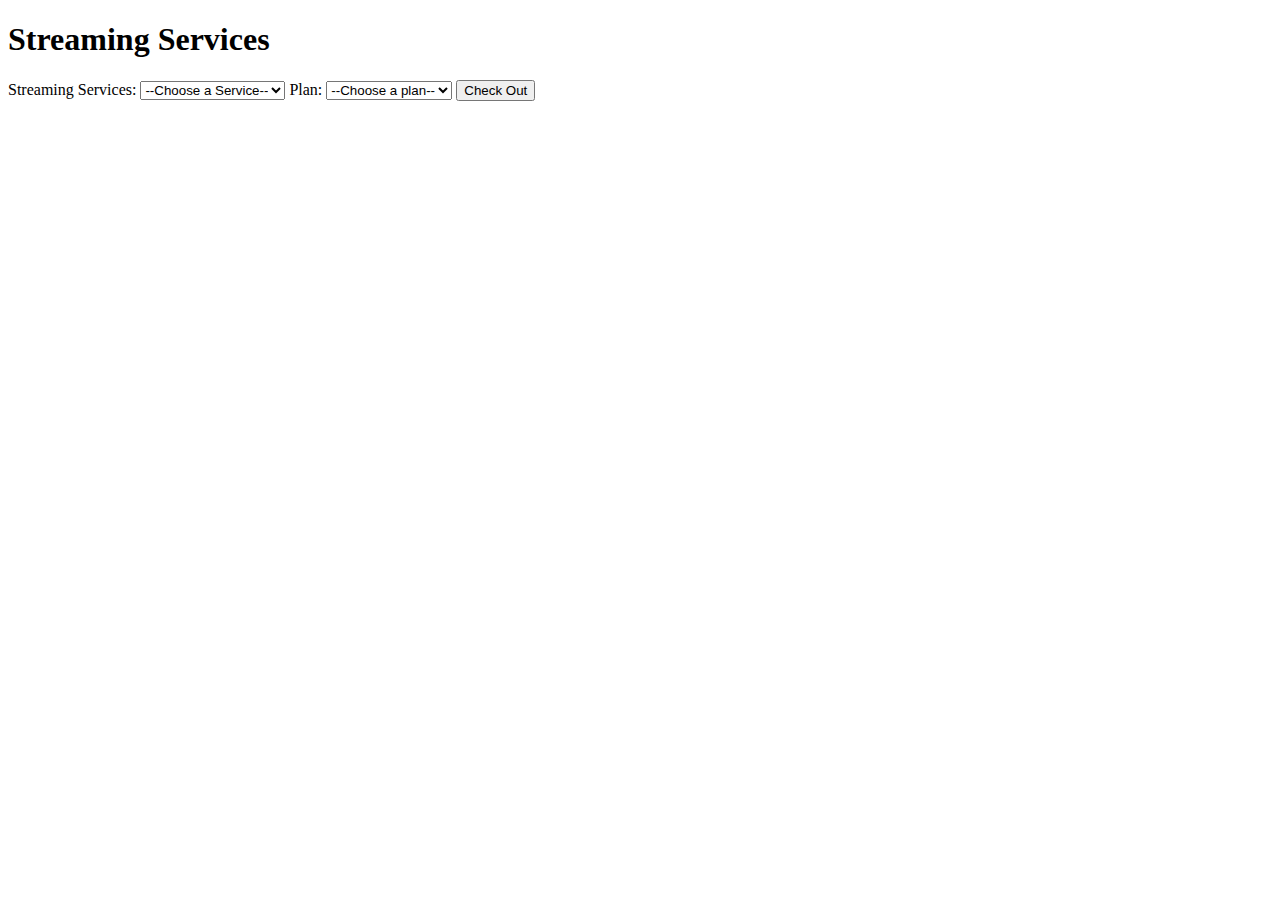
<file: w13/index.html>
<!DOCTYPE html>
<html lang="en">
<head>
    <meta charset="UTF-8">
    <meta http-equiv="X-UA-Compatible" content="IE=edge">
    <meta name="viewport" content="width=device-width, initial-scale=1.0">
    <title>Week 13 Learn Together</title>
</head>
<body>
    <h1>Streaming Services</h1>
    <form id="form">
    <label for="services">Streaming Services:</label>
    <select name="streamingServices" id="streaming-services">
        <option value="choose">--Choose a Service--</option>
        <option value="Netflix">Netflix</option>
        <option value="HBO">HBO Max</option>
        <option value="Hulu">Hulu</option>
        <option value="Disney Plus">Disney Plus</option>
        <option value="Apple TV">Apple TV Plus</option>
        <option value="Prime Video">Prime Video</option>
    </select>
    <label for="plans">Plan:</label>
    <select name="streamingPlans" id="plans">
        <option value="choose">--Choose a plan--</option>
        <option value="1">1 month</option>
        <option value="2">2 months</option>
        <option value="3">3 months</option>
        <option value="4">4 months</option>
        <option value="5">5 months</option>
        <option value="6">6 months</option>
        <option value="7">7 months</option>
        <option value="8">8 months</option>
        <option value="9">9 months</option>
        <option value="10">10 months</option>
        <option value="11">11 months</option>
        <option value="12">12 months</option>
    </select>
    <button>Check Out</button>
    <div id="error-message"></div>
    </form>
    <div id="orders"></div>
    <div id="total"></div>
    <script src="app.js"></script>
</body>
</html>
</file>
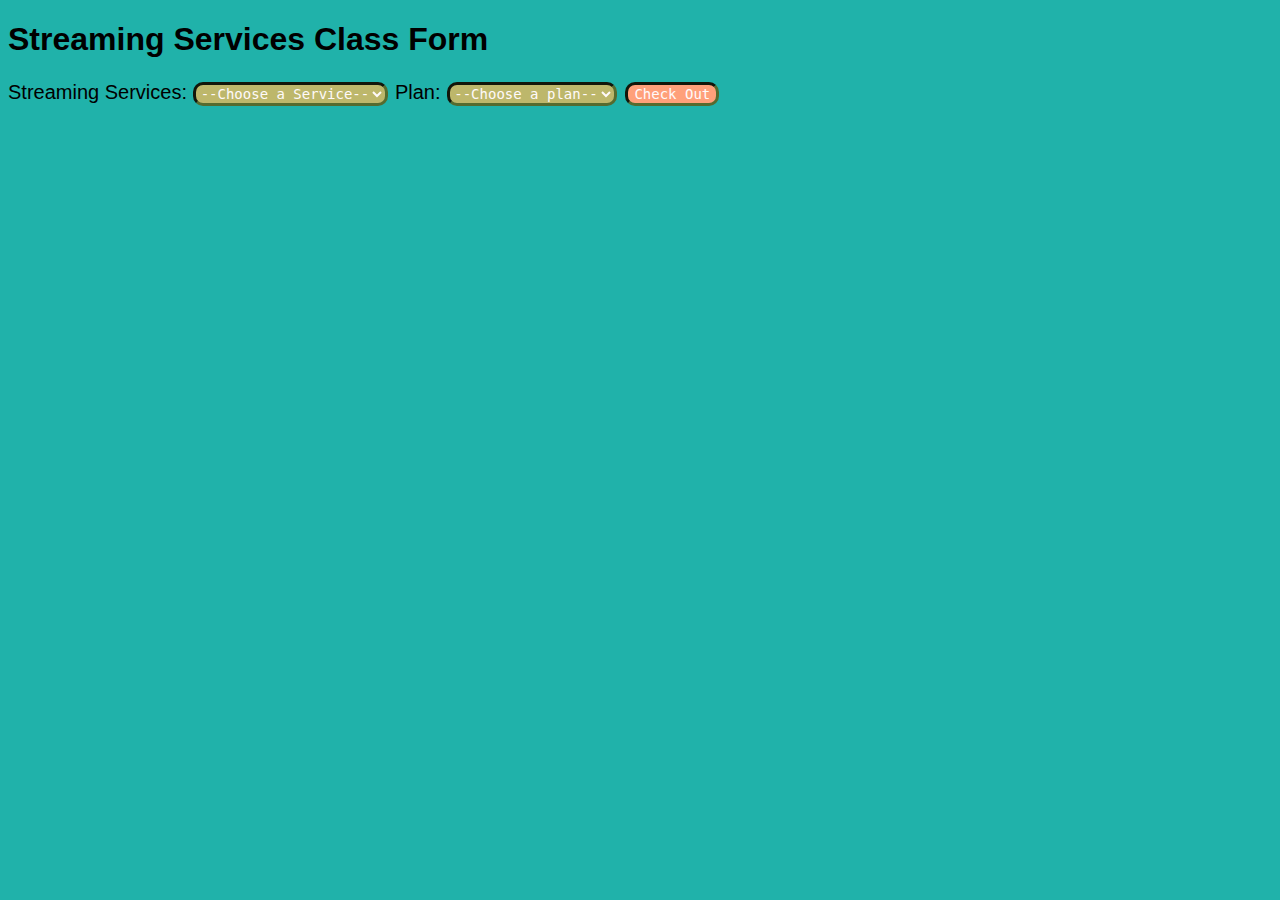
<file: w14/index.html>
<!DOCTYPE html>
<html lang="en">
<head>
    <meta charset="UTF-8">
    <meta http-equiv="X-UA-Compatible" content="IE=edge">
    <meta name="viewport" content="width=device-width, initial-scale=1.0">
    <link rel="stylesheet" href="style.css">
    <title>Week 14 Learn Together</title>
</head>
<body>
    <h1>Streaming Services Class Form</h1>
    <form id="form">
    <label for="services">Streaming Services:</label>
    <select name="streamingServices" id="streaming-services">
        <option value="choose">--Choose a Service--</option>
        <option value="Netflix">Netflix</option>
        <option value="HBO">HBO Max</option>
        <option value="Hulu">Hulu</option>
        <option value="Disney Plus">Disney Plus</option>
        <option value="Apple TV">Apple TV Plus</option>
        <option value="Prime Video">Prime Video</option>
    </select>
    <label for="plans">Plan:</label>
    <select name="streamingPlans" id="plans">
        <option value="choose">--Choose a plan--</option>
        <option value="1">1 month</option>
        <option value="2">2 months</option>
        <option value="3">3 months</option>
        <option value="4">4 months</option>
        <option value="5">5 months</option>
        <option value="6">6 months</option>
        <option value="7">7 months</option>
        <option value="8">8 months</option>
        <option value="9">9 months</option>
        <option value="10">10 months</option>
        <option value="11">11 months</option>
        <option value="12">12 months</option>
    </select>
    <button>Check Out</button>
    <div id="error-message"></div>
    </form>
    <div id="orders"></div>
    <div id="total"></div>
    <script src="app.js"></script>
</body>
</html>
</file>
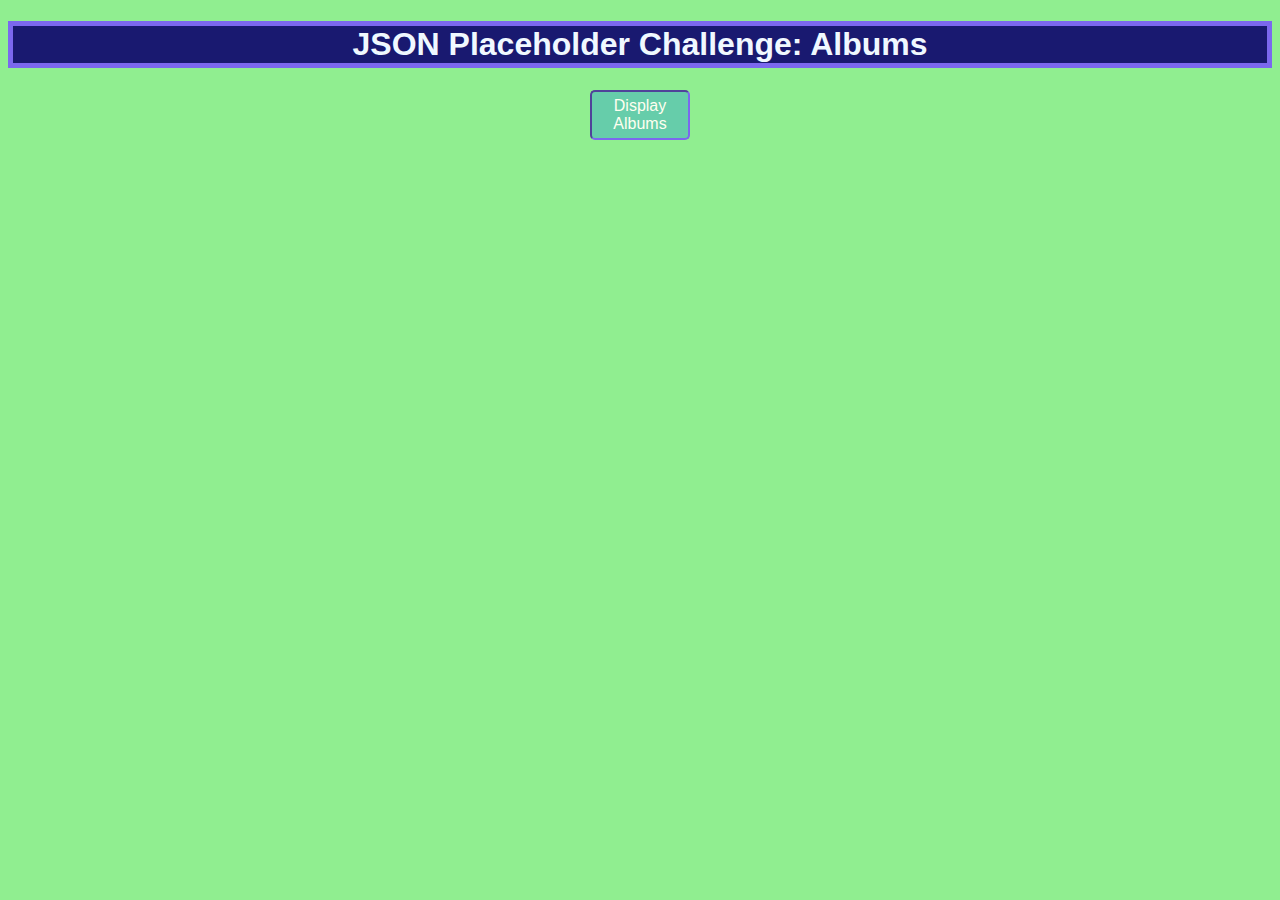
<file: w15/index.html>
<!DOCTYPE html>
<html lang="en">
  <head>
    <meta charset="UTF-8" />
    <meta http-equiv="X-UA-Compatible" content="IE=edge" />
    <meta name="viewport" content="width=device-width, initial-scale=1.0" />
    <link rel="stylesheet" href="style.css" />
    <title>Week 15 Learn Together</title>
  </head>
  <body>
    <h1>JSON Placeholder Challenge: Albums</h1>
    <div id="render">
      <button class="btn">Display Albums</button>
    </div>
    <div id="output"></div>
    <script src="requests.js"></script>
    <script src="app.js"></script>
  </body>
</html>
</file>
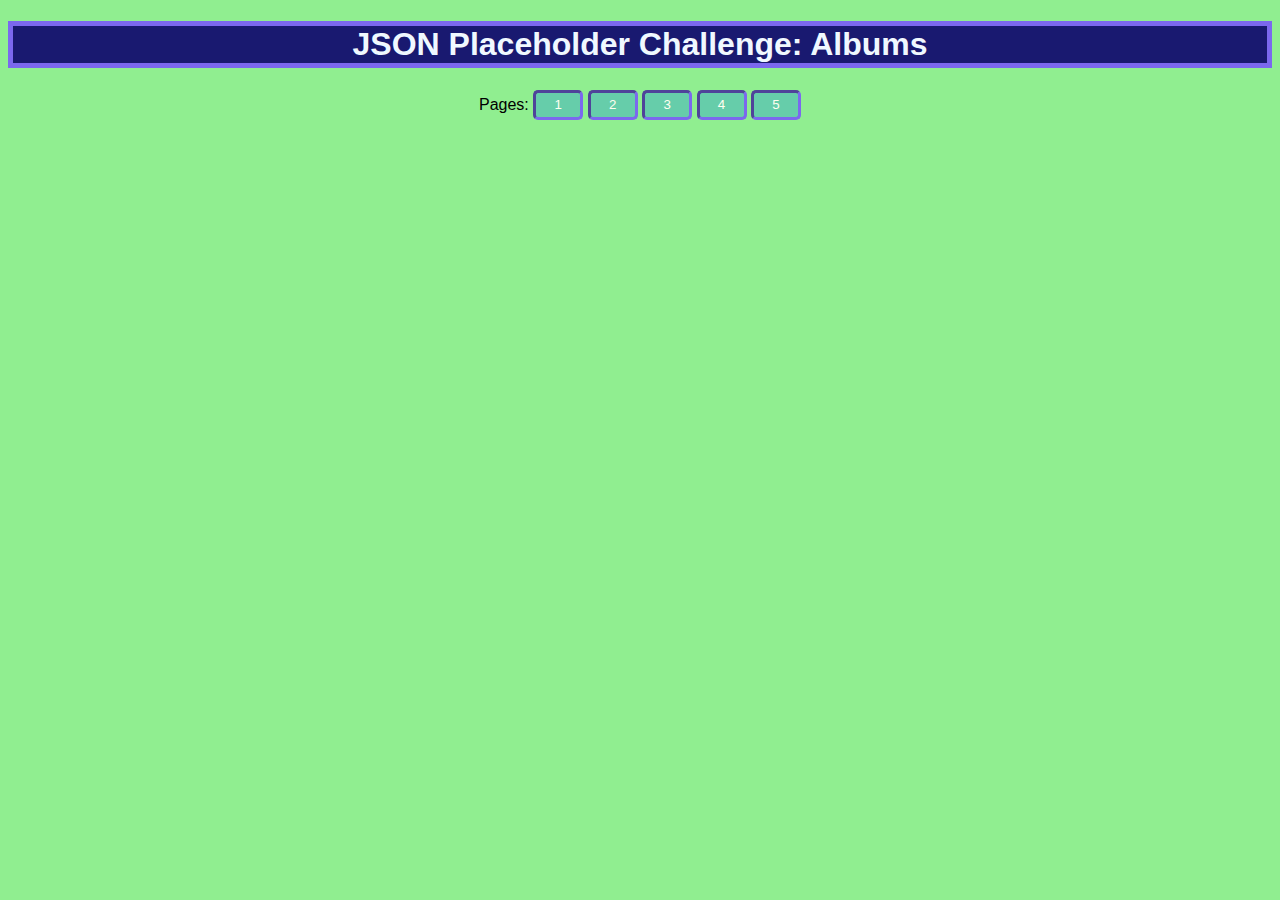
<file: w16/index.html>
<!DOCTYPE html>
<html lang="en">
  <head>
    <meta charset="UTF-8" />
    <meta http-equiv="X-UA-Compatible" content="IE=edge" />
    <meta name="viewport" content="width=device-width, initial-scale=1.0" />
    <link rel="stylesheet" href="style.css" />
    <title>Week 16 Learn Together</title>
  </head>
  <body>
    <h1>JSON Placeholder Challenge: Albums</h1>
    <div id="pagination">
      Pages:
      <button id="btn">1</button>
      <button id="btn2">2</button>
      <button id="btn3">3</button>
      <button id="btn4">4</button>
      <button id="btn5">5</button>
    </div>
    <div id="output"></div>
    <script src="requests.js"></script>
    <script src="app.js"></script>
  </body>
</html>
</file>
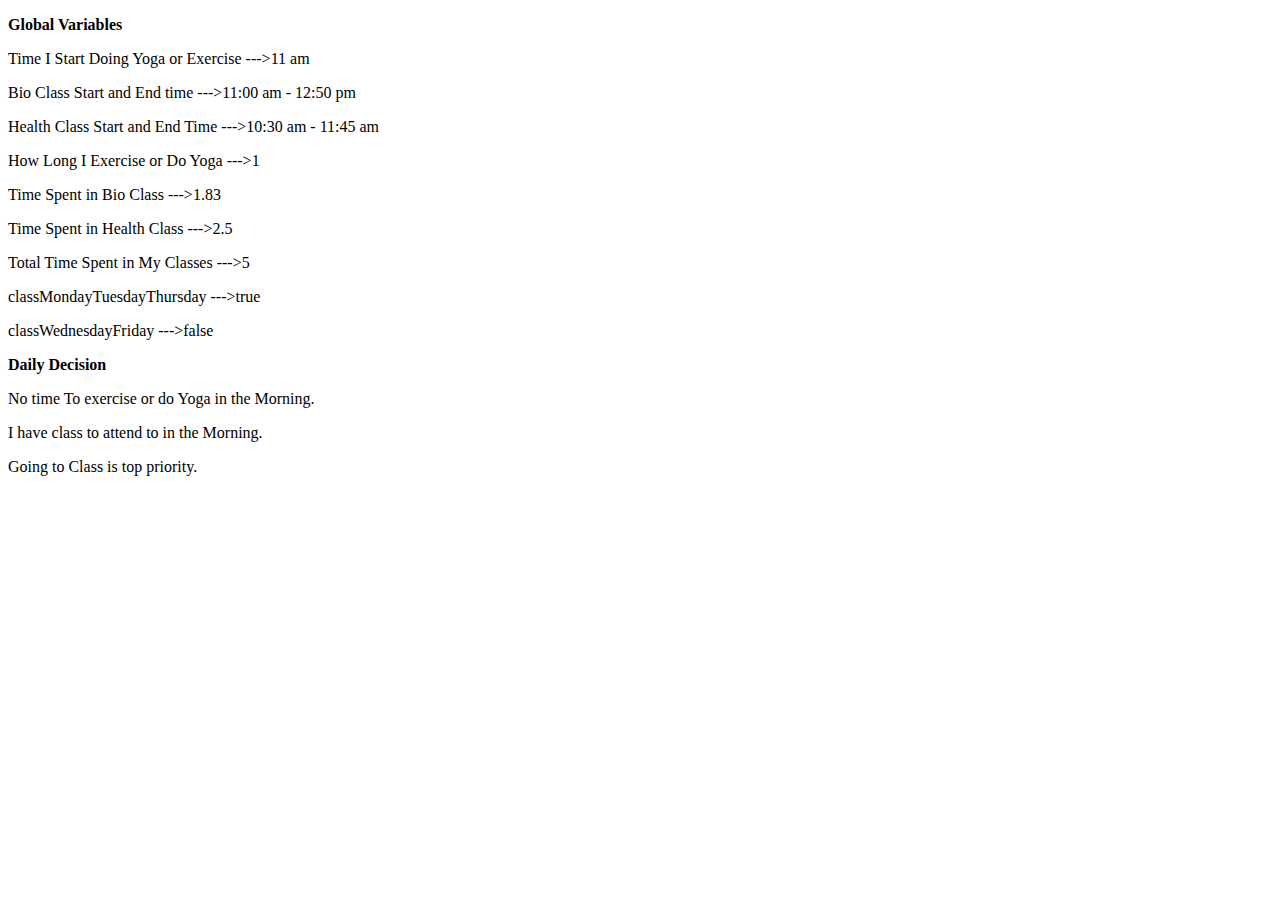
<file: w2/index.html>
<!DOCTYPE html>
<html lang="en">
<head>
    <meta charset="UTF-8">
    <meta http-equiv="X-UA-Compatible" content="IE=edge">
    <meta name="viewport" content="width=device-width, initial-scale=1.0">
    <title>Document</title>
</head>
<body>
    <div id="output"></div>
    <script src="app.js"></script>
</body>
</html>
</file>
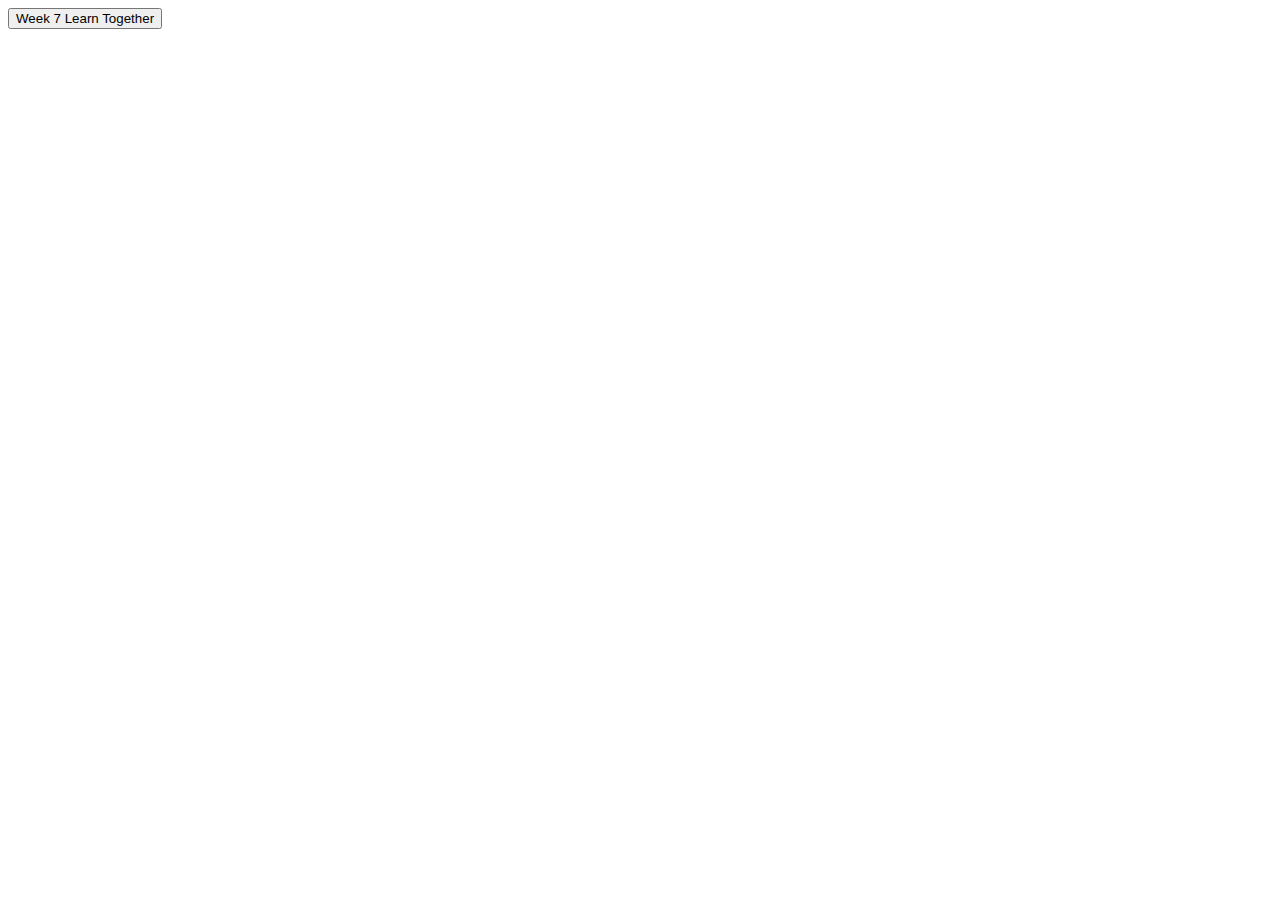
<file: w7/index.html>
<!DOCTYPE html>
<html lang="en">
<head>
    <meta charset="UTF-8">
    <meta http-equiv="X-UA-Compatible" content="IE=edge">
    <meta name="viewport" content="width=device-width, initial-scale=1.0">
    <title>Document</title>
</head>
<body>
    <button>Week 7 Learn Together</button>
    <div id="output"></div>
    <script src="app.js"></script>
</body>
</html>
</file>
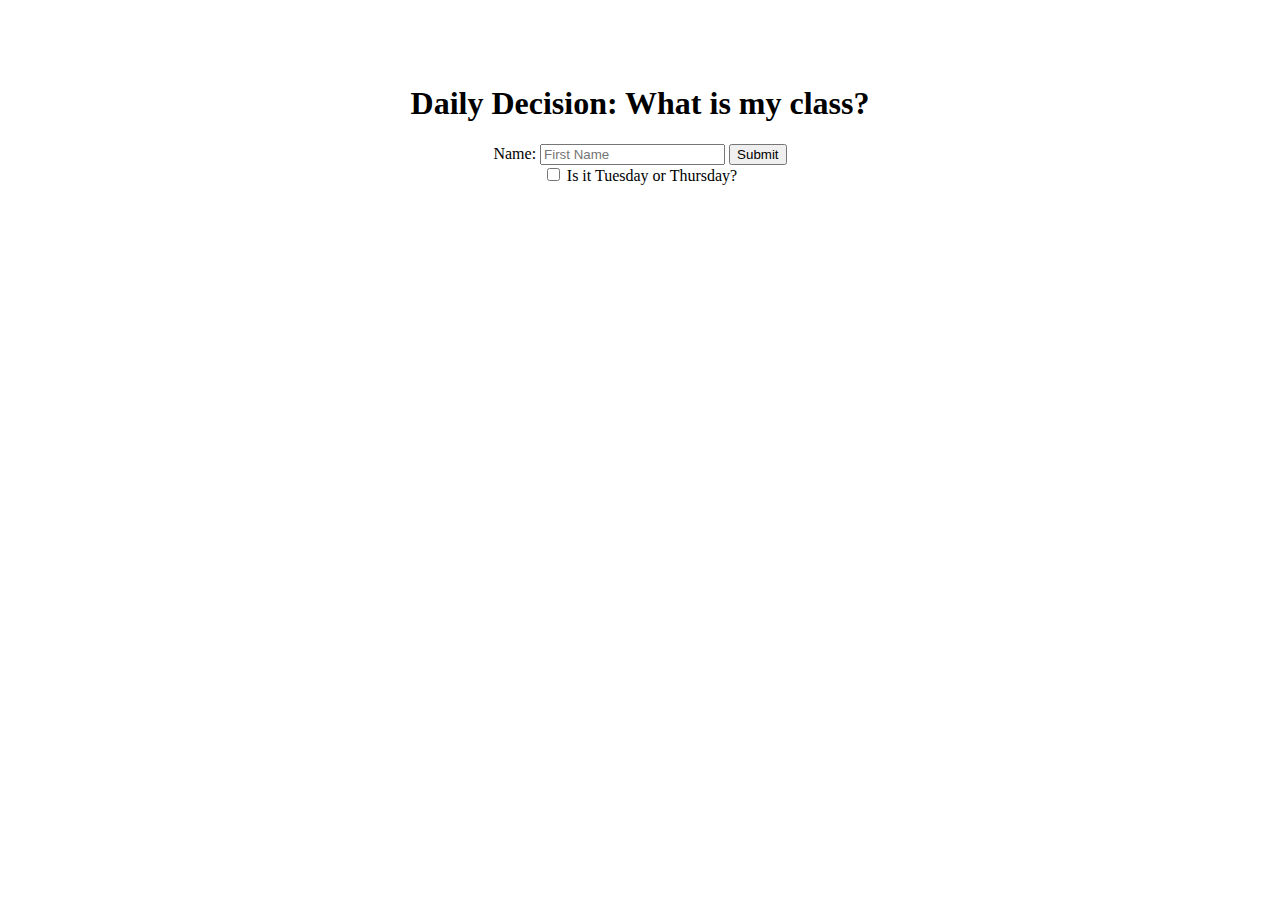
<file: w8/index.html>
<!DOCTYPE html>
<html lang="en">
  <head>
    <meta charset="UTF-8" />
    <meta http-equiv="X-UA-Compatible" content="IE=edge" />
    <meta name="viewport" content="width=device-width, initial-scale=1.0" />
    <link rel="stylesheet" href="style.css" />
    <title>Document</title>
  </head>
  <body>
    <div id="main">
      <h1>Daily Decision: What is my class?</h1>
      <form id="form">
        <label>
          Name:
          <input
            type="text"
            name="firstName"
            placeholder="First Name"
            required
          />
          <button>Submit</button>
        </label>
        <br />
        <label> <input type="checkbox" /> Is it Tuesday or Thursday? </label>
      </form>
      <br />
      <div id="output"></div>
    </div>
    <script src="app.js"></script>
  </body>
</html>
</file>
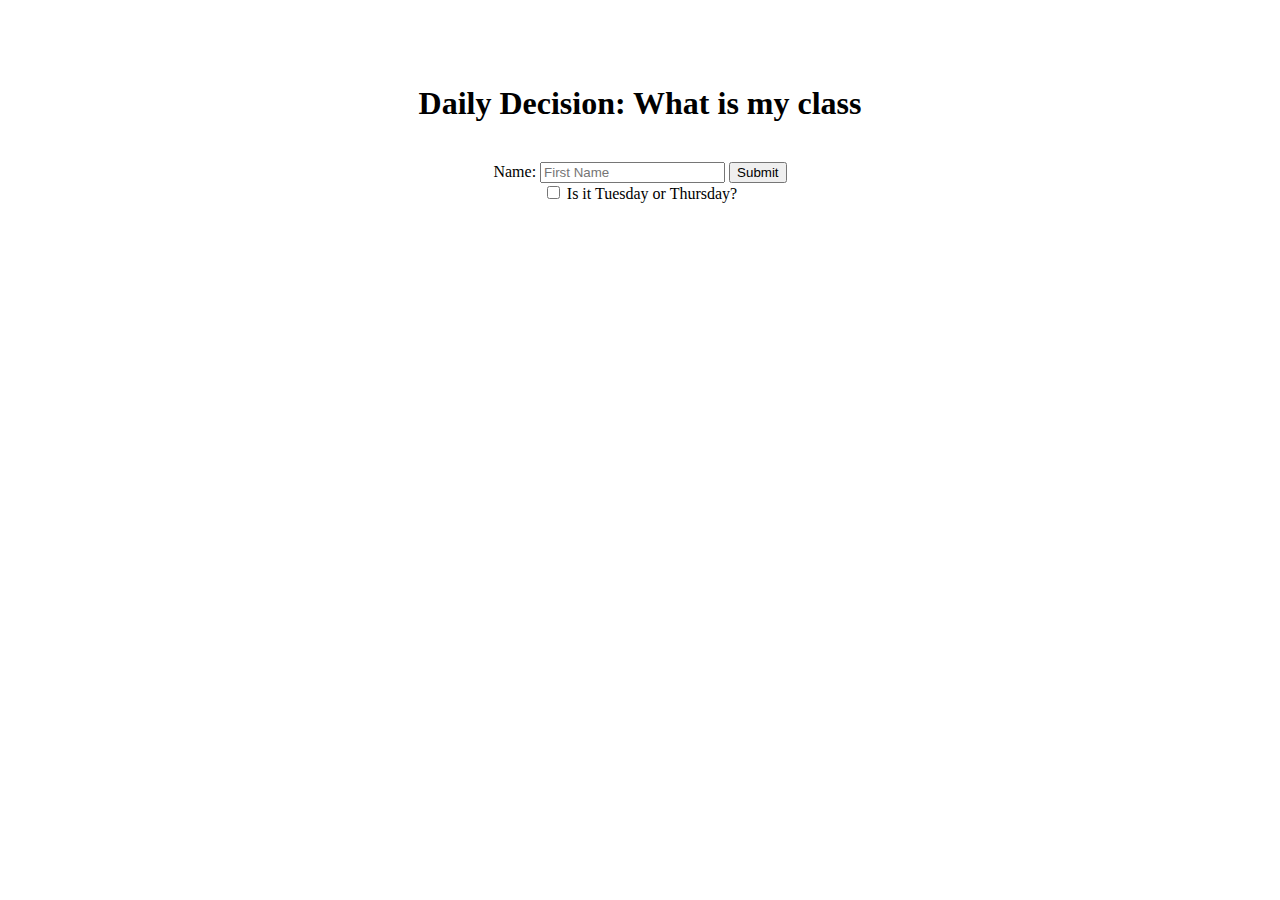
<file: w9/index.html>
<!DOCTYPE html>
<html lang="en">
  <head>
    <meta charset="UTF-8" />
    <meta http-equiv="X-UA-Compatible" content="IE=edge" />
    <meta name="viewport" content="width=device-width, initial-scale=1.0" />
    <link rel="stylesheet" href="style.css" />
    <title>Document</title>
  </head>
  <body>
      <form id="form">
        <h1>Daily Decision: What is my class</h1>
        <br />
        <label>
          Name:
          <input
            type="text"
            name="firstName"
            placeholder="First Name"
          />
          <button>Submit</button>
        </label>
        <br />
        <label> <input type="checkbox" name="classSchedule" /> Is it Tuesday or Thursday? </label>
      </form>
      <br />
      <div id="error-message"></div>
      <div id="output"></div>
    </div>
    <script src="../uuidv4.js"></script>
    <script src="functions.js"></script>
    <script src="app.js"></script>
  </body>
</html>
</file>
<file: w14/style.css>
body {
  background-color: lightseagreen;
  font-family: Verdana, Geneva, Tahoma, sans-serif;
}

#error-message {
  color: red;
}

select {
  background-color: darkkhaki;
  font-family: monospace;
  font-size: 14px;
  margin: 2px;
  cursor: pointer;
  color: snow;
  text-align: center;
  border: 3px inset darkolivegreen;
  border-radius: 10px;
}

button {
  background-color: lightsalmon;
  font-family: monospace;
  font-size: 14px;
  margin: 2px;
  cursor: pointer;
  color: snow;
  border: 3px inset darkolivegreen;
  border-radius: 10px;
}

label {
  font-size: 20px;
}
</file>
<file: w15/style.css>
body {
  background-color: lightgreen;
  font-family: 'Trebuchet MS', 'Lucida Sans Unicode', 'Lucida Grande',
    'Lucida Sans', Arial, sans-serif;
}

h1 {
  color: aliceblue;
  text-align: center;
  border: solid mediumslateblue 5px;
  background-color: midnightblue;
}

#render {
  text-align: center;
}

.btn {
  height: 50px;
  width: 100px;
  font-size: 16px;
  font-family: 'Trebuchet MS', 'Lucida Sans Unicode', 'Lucida Grande',
    'Lucida Sans', Arial, sans-serif;
  color: ivory;
  background-color: mediumaquamarine;
  border: inset mediumslateblue 2px;
  border-radius: 5px;
  cursor: pointer;
}

#output {
  list-style: none;
  font-size: 18px;
}

#output p:nth-child(4n + 1) {
  color: darkorange;
}

hr {
  border: solid mediumpurple 1px;
}
</file>
<file: w16/style.css>
body {
  background-color: lightgreen;
  font-family: 'Trebuchet MS', 'Lucida Sans Unicode', 'Lucida Grande',
    'Lucida Sans', Arial, sans-serif;
}

h1 {
  color: aliceblue;
  text-align: center;
  border: solid mediumslateblue 5px;
  background-color: midnightblue;
}

#pagination {
  text-align: center;
}

button {
  width: 50px;
  height: 30px;
  cursor: pointer;
  font-family: 'Trebuchet MS', 'Lucida Sans Unicode', 'Lucida Grande',
    'Lucida Sans', Arial, sans-serif;
  color: ivory;
  background-color: mediumaquamarine;
  border: inset mediumslateblue;
  border-radius: 5px;
}

#output {
  list-style: none;
  font-size: 18px;
}

#output p:nth-child(4n + 1) {
  color: darkorange;
}

hr {
  border: solid mediumpurple 1px;
}
</file>
<file: w8/style.css>
#main {
  text-align: center;
  padding: 56px;
}
</file>
<file: w9/style.css>
#form {
  text-align: center;
  padding: 56px;
}

#error-message {
  text-align: center;
  padding: 56px;
}

#output {
  text-align: center;
  padding: 56px;
}
</file>
